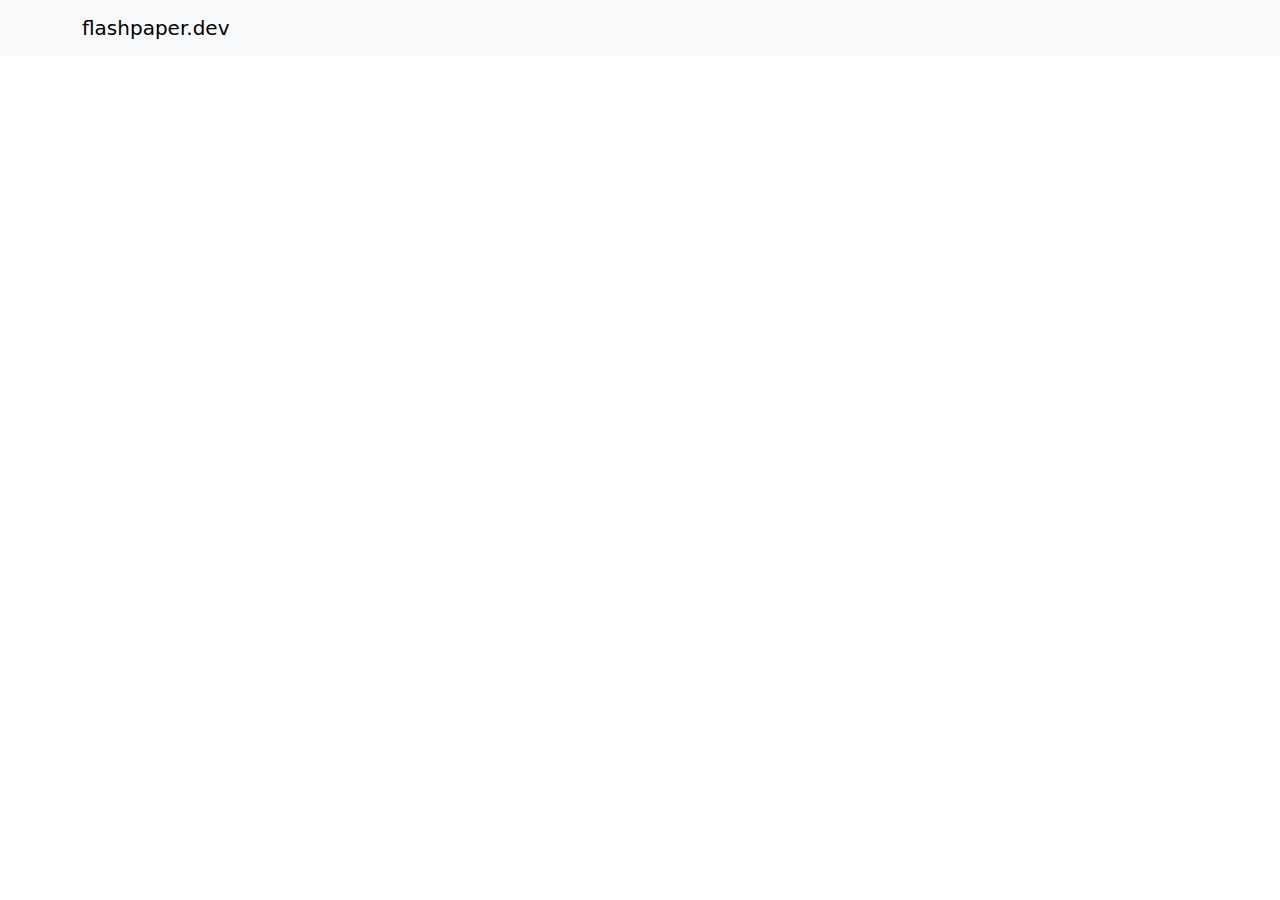
<file: static/includes/header.html>
<!DOCTYPE html>
<html lang="en">
    <head>
        <meta charset="utf-8" />
        <meta name="viewport" content="width=device-width, initial-scale=1, shrink-to-fit=no" />
        <meta name="description" content="Create an encrypted message that's destroyed after viewing." />
        <meta name="author" content="Devix Labs, Inc." />
        <title>flashpaper.rs</title>
        <link rel="icon" type="image/png" sizes="32x32" href="assets/favicon.png">
        <link href="https://cdn.jsdelivr.net/npm/bootstrap-icons@1.5.0/font/bootstrap-icons.css" rel="stylesheet" type="text/css" />
        <link href="https://fonts.googleapis.com/css?family=Lato:300,400,700,300italic,400italic,700italic" rel="stylesheet" type="text/css" />
        <link href="https://cdn.jsdelivr.net/npm/bootstrap@5.1.3/dist/css/bootstrap.min.css" rel="stylesheet" />
    </head>
    <body>
        <!-- Navigation-->
        <nav class="navbar navbar-light bg-light static-top">
            <div class="container">
                <a class="navbar-brand" href="/">flashpaper.dev</a>
            </div>
        </nav>
</file>
